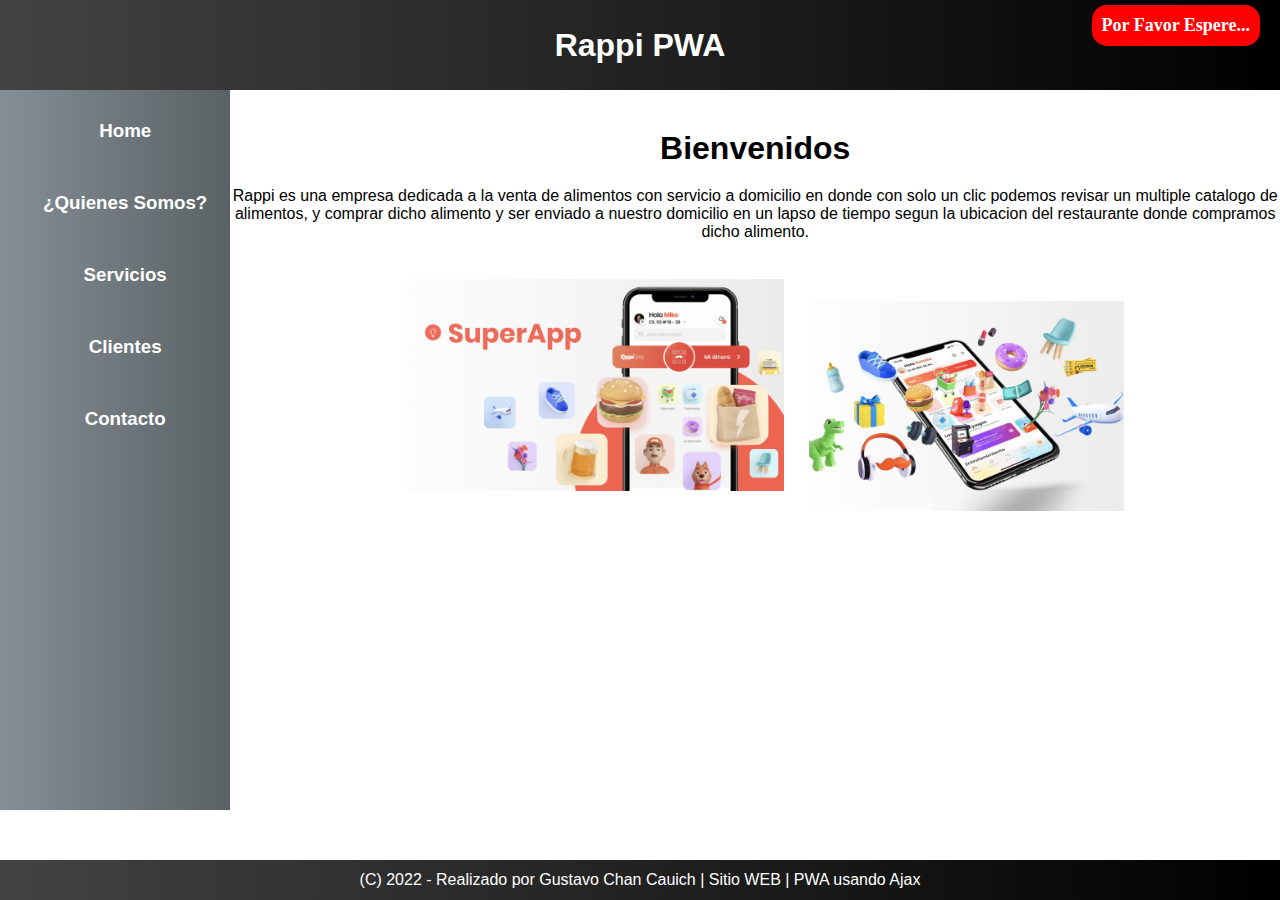
<file: index.html>
<!DOCTYPE html
  PUBLIC "-//W3C//DTD XHTML 1.0 Transitional//EN" "http://www.w3.org/TR/xhtml1/DTD/xhtml1-transitional.dtd">
<html xmlns="http://www.w3.org/1999/xhtml">

<head>
  <meta charset="UTF-8">
  <meta http-equiv="X-UA-Compatible" content="IE=edge">
  <meta name="viewport" content="width=device-width, initial-scale=1.0">
  <title>Mi Sitio Ajax</title>

  <meta http-equiv="content-type" content="text/html;charset=UTF-8" />
  <meta name="description" content="Mis sitios Ajax.com es una empresa dedicada a la creación y el diselo de aplicaciones ricas de internet
    utilizando la tecnología Ajax" />

  <!-- compativilidad con dispositivos moviles -->
  <meta name="theme-color" content="#F0DB4F">
  <meta name="MobileOptimized" content="width">
  <meta name="HandheldFriendly" content="true">
  <!-- Compativilidad con Iphone -->
  <meta name="apple-mobile-web-app-capable" content="yes">
  <meta name="apple-mobile-web-app-status-bar-style" content="black-translucent">
  <!-- splash -->
  <link rel="shortcut icon" href="image/png">
  <!-- imagen que se instala en el dispositivo -->
  <link rel="apple-touch-icon" href="./pwa/images/icon/icon-192x192.png">
  <link rel="apple-touch-startup-image" href="./pwa/images/icon/icon-192x192.png">


  <!-- icono del navegador -->
  <link rel="shortcut icon" href="./pwa/images/icon/rappi-192.png" />

  <!--PWA-->
  <link rel="manifest" href="./manifest.webmanifest">

  <!-- Estilos css -->
  <link rel="stylesheet" href="./css/estilos.css">

  <!-- Script ajax -->
  <script src="http://ajax.microsoft.com/ajax/jquery/jquery-1.4.2.min.js"></script>

</head>

<body>



  <div id="container">
    <div id="divCargando">
      <h1 class="text-cargando">Por Favor Espere...</h1>
    </div>

    <div id="header">
      <h1>Rappi PWA</h1>
      <!-- End #header -->
    </div>


    <div id="siderbar1">
      <h3 id="inicio">Home</h3>
      <h3 id="quienes">¿Quienes Somos?</h3>
      <h3 id="servicios">Servicios</h3>
      <h3 id="clientes">Clientes</h3>
      <h3 id="contacto">Contacto</h3>
      <!-- End #siderbar1 -->
    </div>


    <div id="mainContainer">
      <h1>Bienvenidos</h1>
      <p style="font-weight: bold;"></p>Rappi es una empresa dedicada a la venta de alimentos con servicio a domicilio
        en donde con solo un clic podemos revisar un multiple catalogo de alimentos, y
        comprar dicho alimento y ser enviado a nuestro domicilio en un lapso de tiempo
        segun la ubicacion del restaurante donde compramos dicho alimento.</p><br>
      <img style="width: 36%; margin: 20px;" class="img_rappi" src="pwa/images/rappi.png" alt="rappi_description">
      <img style="width: 30%;" class="img_rappi" src="pwa/images/rappi.jpg" alt="rappi_img">
      <!-- End #maninContent -->
    </div>

    <br class="clearfloat" />

    <div id="footer">
      <p>(C) 2022 - Realizado por Gustavo Chan Cauich | Sitio WEB | PWA usando Ajax</p>
      <!-- End #footer -->
    </div>

    <!-- End #container -->
  </div>

 <!-- script main -->
 <script src="./js/index.js"></script>
 <!-- Llamando a service workers -->
 <script src="./regist_serviceWorkers.js"></script>
</body>

</html>
</file>
<file: css/estilos.css>
* {
  padding: 0;
  margin: 0;
  box-sizing: border-box;
}

body {
  font-family: Verdana, Geneva, Tahoma, sans-serif;
}

#container {
  width: 100%;
  height: 100vh;
}

#container #header {
  width: 100%;
  height: 90px;
  background-image: linear-gradient(to right, #434343 0%, black 100%);
  display: flex;
  justify-content: center;
  align-items: center;
}

#container #header h1 {
  color: #fff;
}

#container #siderbar1 {
  width: 18%;
  height: 80%;
  float: left;
  background-image: linear-gradient(to right, #868f96 0%, #596164 100%);
  display: block;
  justify-content: center;
  align-items: center;
  text-align: center;
}

#container #siderbar1 h3 {
  color: #fff;
  margin-top: 30px;
  padding: 0 0 20px 20px;
  cursor: pointer;
}

#container #mainContainer {
  width: 82%;
  float: right;
  display: block;
  text-align: center;
}

#container #mainContainer h1 {
  margin-top: 40px;
  margin-bottom: 20px;
}

#container #footer {
  width: 100%;
  height: 40px;
  display: flex;
  position: absolute;
  bottom: 0;
  text-align: center;
  justify-content: center;
  align-items: center;
  color: #fff;
  background-image: linear-gradient(to right, #434343 0%, black 100%);
}

ul,
li {
  list-style: none;
  padding: 5px;
}

#container #divCargando {
  width: 100%;
  height: 50px;
  position: absolute;
  color: #fff;
  display: flex;
  justify-content: center;
  align-items: center;
  padding: 20px;


}

#container #divCargando .text-cargando {
  font-size: 18px;
  font-family: 'Times New Roman', Times, serif;
  margin-left: auto;
  background: red;
  padding: 10px;
  border-radius: 15px;
}
</file>
